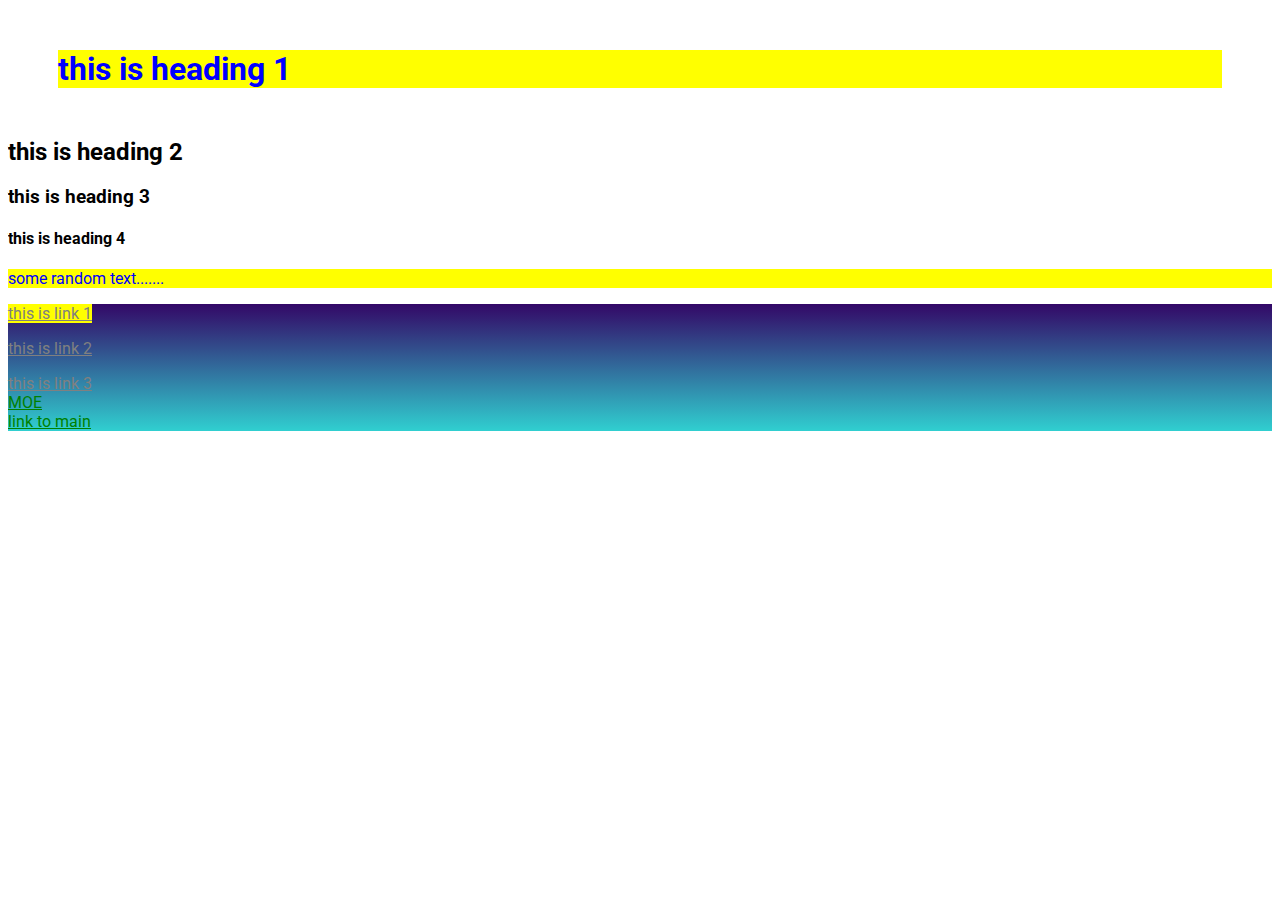
<file: Week02/demo1/index.html>
<!DOCTYPE html>
<html lang="en">

<head>
    <meta charset="UTF-8">
    <meta http-equiv="X-UA-Compatible" content="IE=edge">
    <meta name="viewport" content="width=device-width, initial-scale=1.0">
    <title>Document</title>
    <link rel="preconnect" href="https://fonts.googleapis.com">
    <link rel="preconnect" href="https://fonts.gstatic.com" crossorigin>
    <link href="https://fonts.googleapis.com/css2?family=Roboto:wght@500&display=swap" rel="stylesheet">
    <style>
        body {
            font-family: 'Roboto', sans-serif;
        }

        .blue-color {
            color: blue;
            background-color: yellow;
        }

        h1 {
            margin: 50px;
        }

        a:link {
            color: green;
        }

        a:visited {
            color: grey;
        }

        a:hover {
            color: pink;
        }

        a:active,
        a:focus {
            color: lightblue;
        }

        #apply-gradient {
            background-image: linear-gradient(to top, #30cfd0 0%, #330867 100%);
        }
    </style>
</head>

<body>
    <h1 class="blue-color">this is heading 1</h1>
    <h2 id="main">this is heading 2</h2>
    <h3>this is heading 3</h3>
    <h4>this is heading 4</h4>
    <p class="blue-color">some random text.......</p>

    <div id="apply-gradient">
        <a href="" class="blue-color">this is link 1</a>
        <p>
            <a href="">this is link 2</a>
        </p>
        <a href="">this is link 3</a><br>
        <a href="https://www.moe.gov.sg">MOE</a>
        <br>
        <a href="#main">link to main</a>
    </div>
</body>

</html>
</file>
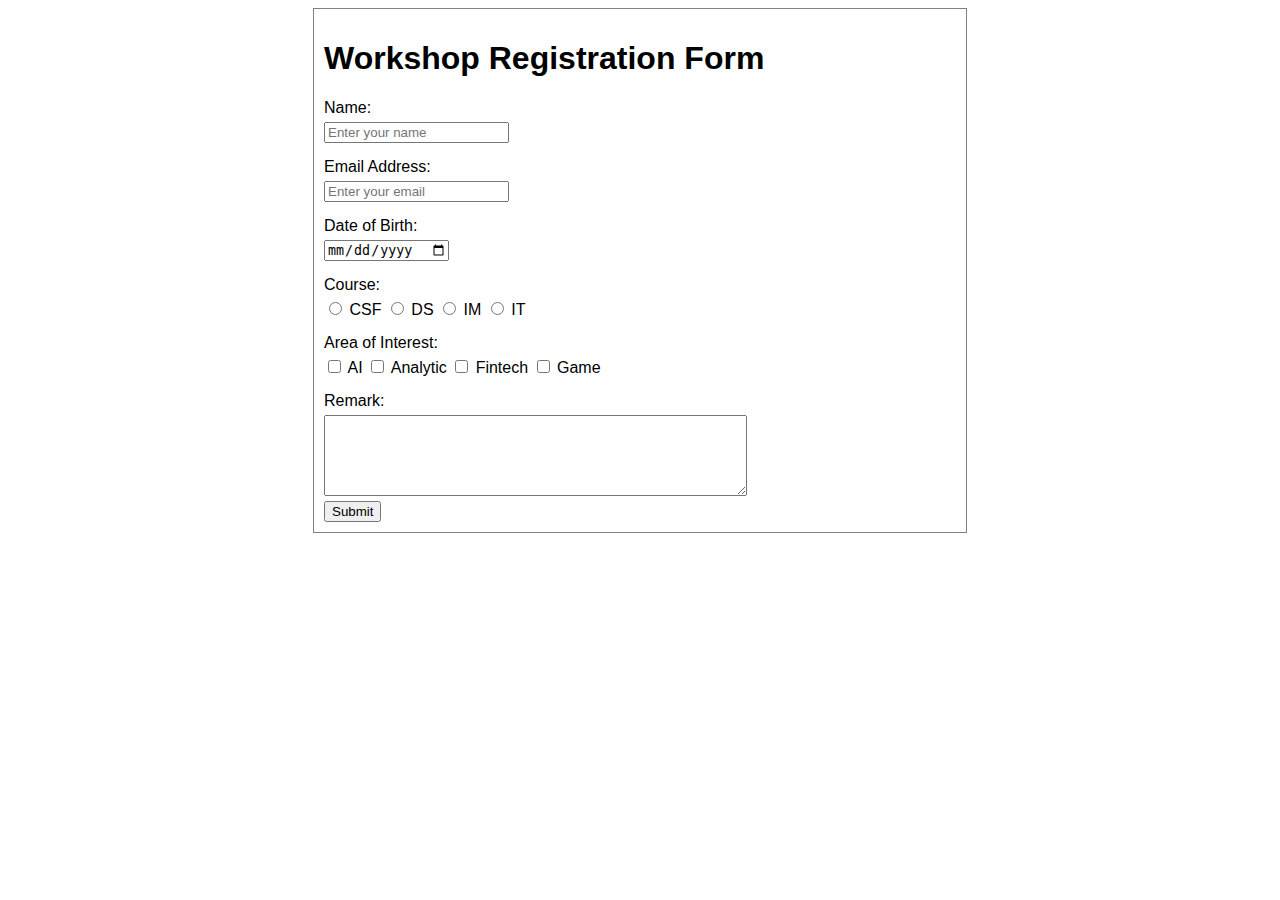
<file: Week03/CA1/index.html>
<!DOCTYPE html>
<html lang="en">

<head>
    <meta charset="UTF-8">
    <meta http-equiv="X-UA-Compatible" content="IE=edge">
    <meta name="viewport" content="width=device-width, initial-scale=1.0">
    <title>Forms</title>
    <style>
        body {
            font-family: Arial, Helvetica, sans-serif;
        }

        form {
            border: grey 1px solid;
            width: 50%;
            margin: auto;
            padding: 10px;
        }

        input[type="text"],
        input[type="email"],
        input[type="date"],
        textarea {
            display: block;
            margin-bottom: 5px;
        }

        .input-label {
            display: block;
            margin-top: 15px;
            margin-bottom: 5px;
        }
    </style>
</head>

<body>
    <form action="">
        <h1>Workshop Registration Form</h1>
        <label for="name" class="input-label">Name:</label>
        <input type="text" placeholder="Enter your name" id="name" required>
        <label for="email" class="input-label">Email Address:</label>
        <input type="email" placeholder="Enter your email" id="email" required>
        <label for="dob" class="input-label">Date of Birth:</label>
        <input type="date" placeholder="Enter your date of birth" id="dob" required>
        <label for="" class="input-label">Course:</label>
        <input type="radio" name="course" id="csf">
        <label for="csf">CSF</label>
        <input type="radio" name="course" id="ds">
        <label for="ds">DS</label>
        <input type="radio" name="course" id="im">
        <label for="im">IM</label>
        <input type="radio" name="course" id="it">
        <label for="it">IT</label>
        <label for="" class="input-label">Area of Interest:</label>
        <input type="checkbox" name="interest" id="ai">
        <label for="ai">AI</label>
        <input type="checkbox" name="interest" id="analytic">
        <label for="analytic">Analytic</label>
        <input type="checkbox" name="interest" id="fintech">
        <label for="fintech">Fintech</label>
        <input type="checkbox" name="interest" id="game">
        <label for="game">Game</label>
        <label for="remark" class="input-label">Remark:</label>
        <textarea name="" id="remark" cols="50" rows="5"></textarea>
        <input type="submit">

    </form>
</body>

</html>
</file>
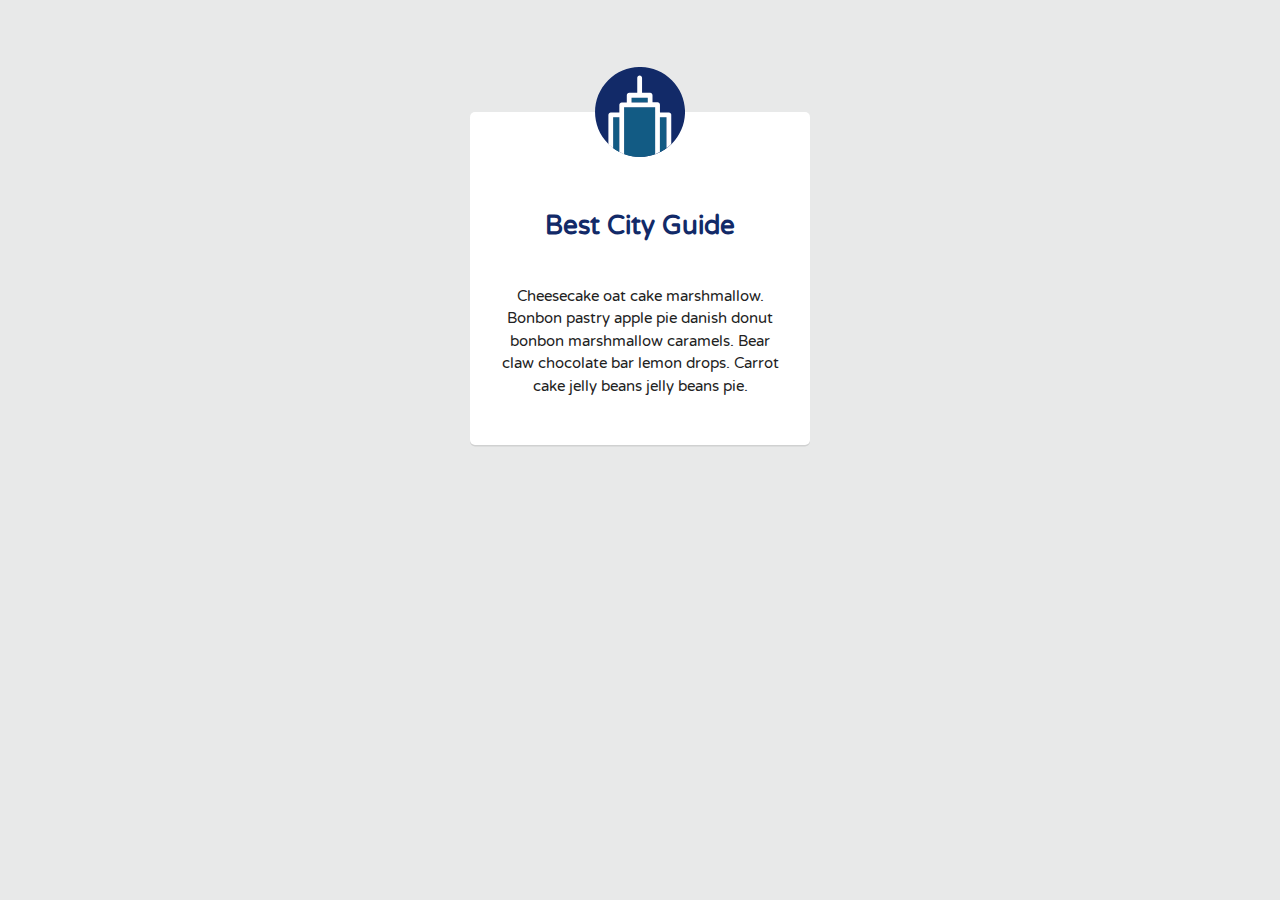
<file: Week03/CA2/index.html>
<!DOCTYPE html>
<html>
<head>
  <title>CA - CSS Positioning</title>
  <link href='https://fonts.googleapis.com/css?family=Varela+Round' rel='stylesheet' type='text/css'>
  <link rel="stylesheet" href="page.css">
  <link rel="stylesheet" href="style.css">
</head>
  <body>
    <div class="card">
      <img class="logo" src="city-logo.svg" alt="logo">
      <h2>Best City Guide</h2>
      <p>Cheesecake oat cake marshmallow. Bonbon pastry apple pie danish donut bonbon marshmallow caramels. Bear claw chocolate bar lemon drops. Carrot cake jelly beans jelly beans pie.</p>
    </div>
  </body>
</html>
</file>
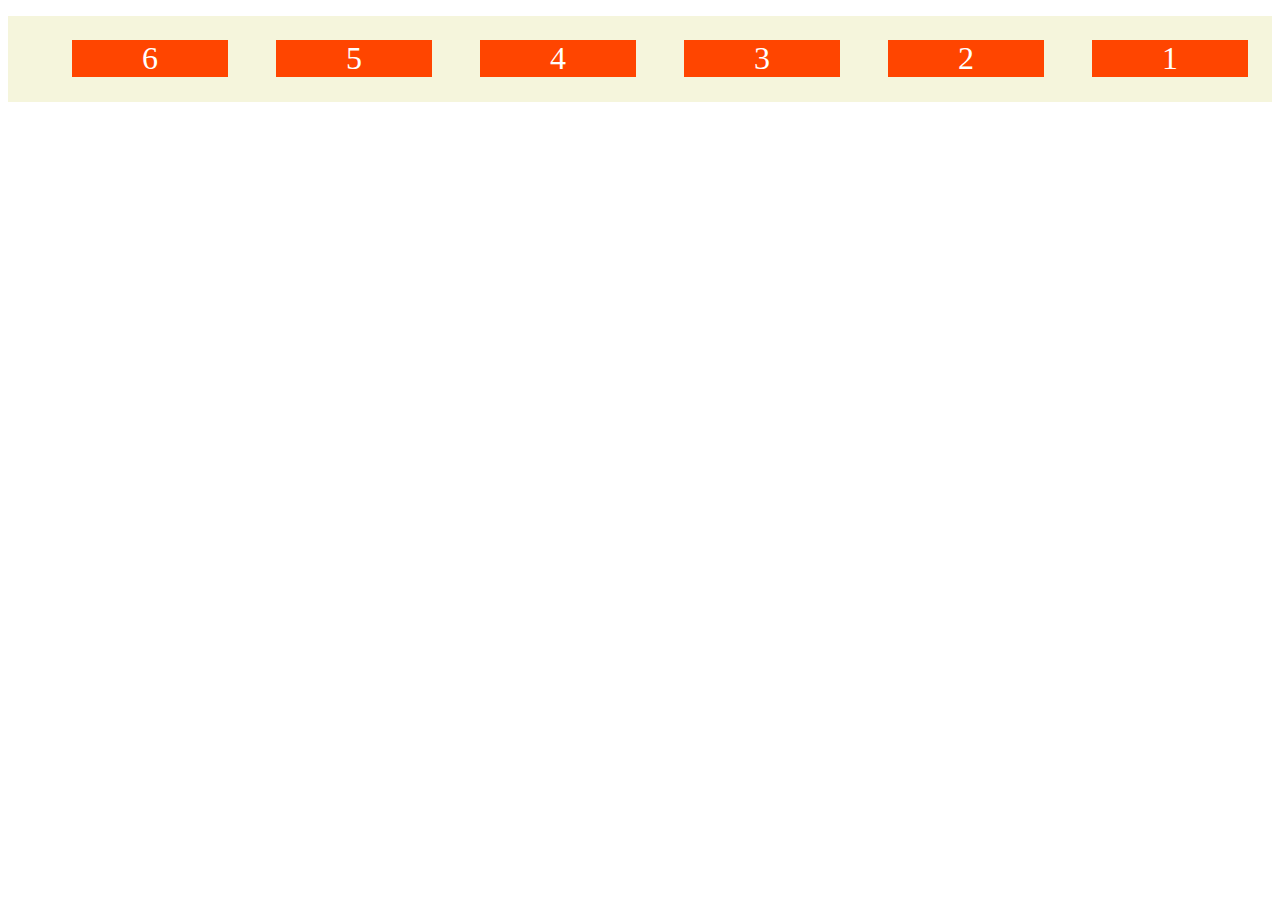
<file: Week03/CA3/index.html>
<!DOCTYPE html>
<html>

<head>
	<meta charset="utf-8">
	<meta name="viewport" content="width=device-width">
	<title>Flex Skeleton</title>
	<link href="style.css" rel="stylesheet" type="text/css" />
</head>

<body>
	<ul class="flex-container">
		<li class="flex-item">1</li>
		<li class="flex-item">2</li>
		<li class="flex-item">3</li>
		<li class="flex-item">4</li>
		<li class="flex-item">5</li>
		<li class="flex-item">6</li>
	</ul>

</body>

</html>
</file>
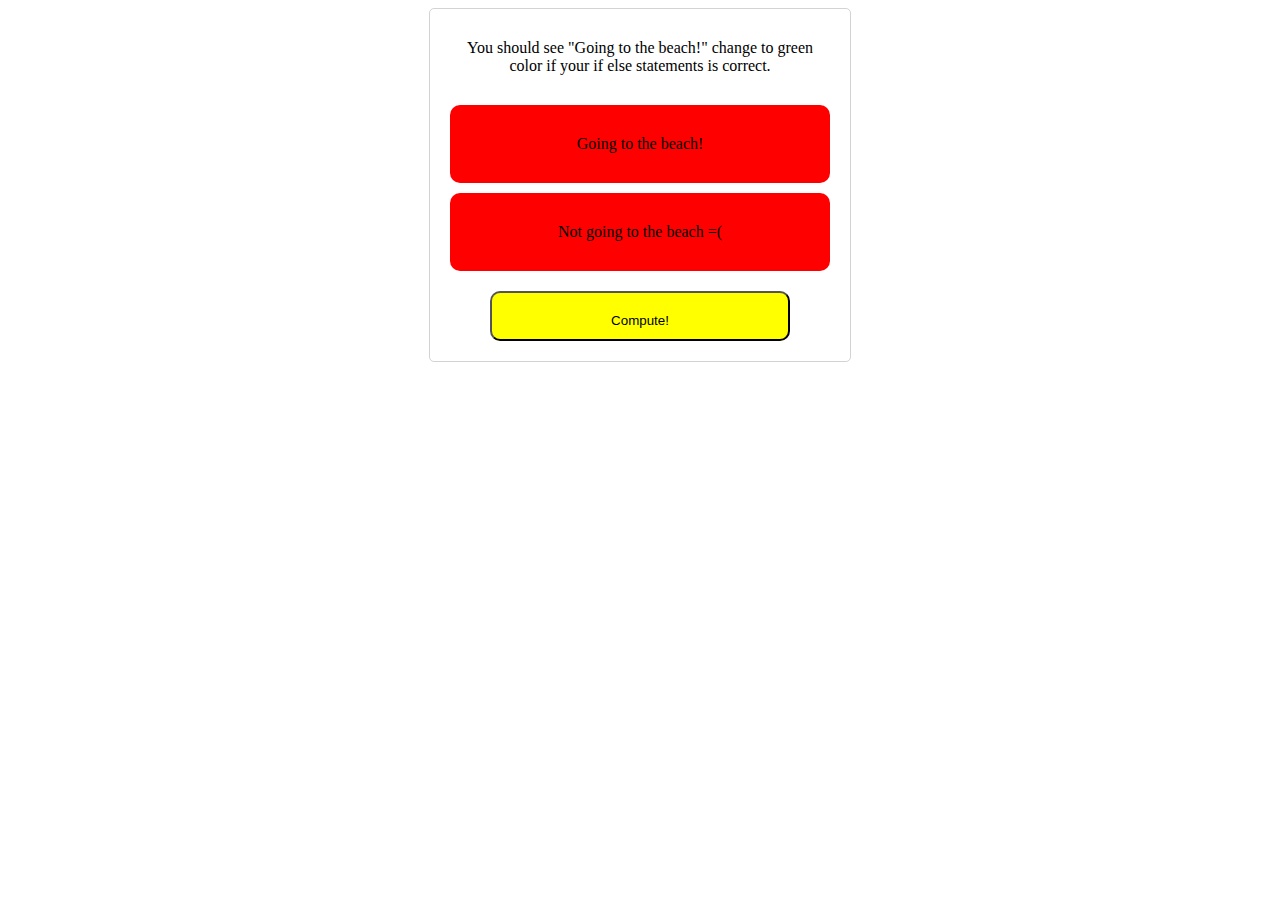
<file: Week06/CA1/index.html>
<!DOCTYPE html>
<html>
  <head>
    <meta charset="utf-8">
    <meta name="viewport" content="width=device-width">
    <title>replit</title>
    <link href="style.css" rel="stylesheet" type="text/css" />
  </head>
  <body>
    <div class="container">
      <div class="explanationText">You should see "Going to the beach!" change to green color if your if else statements is correct.</div>
      <div id = "Going">Going to the beach!</div>
      <div id = "notGoing">Not going to the beach =(</div>
      <div class=btnContainer>
        <button id="compute" class="extra">Compute!</button>
        
      </div>
    </div>
    <script src="script.js"></script>
  </body>
</html>
</file>
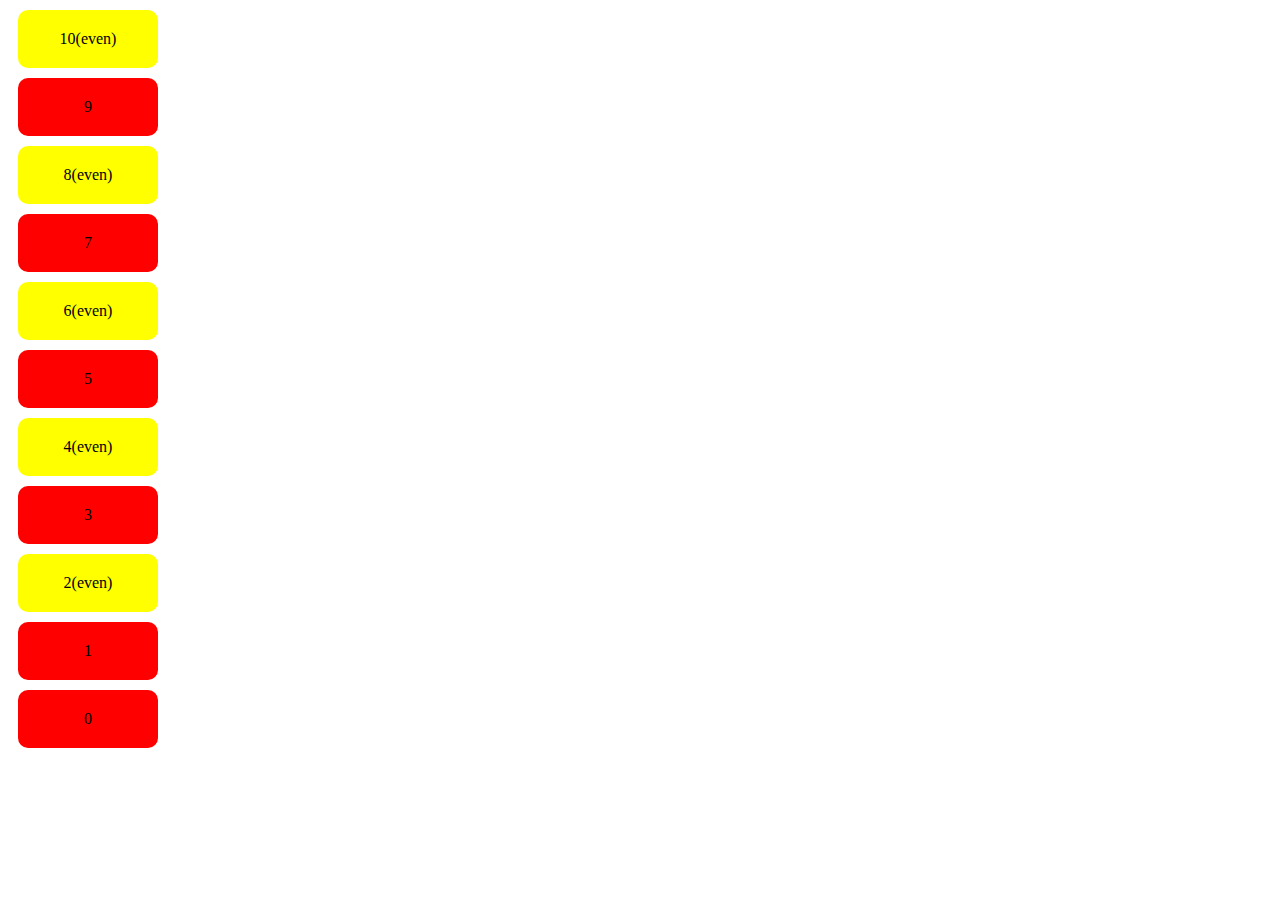
<file: Week06/CA2/index.html>
<!DOCTYPE html>
<html>
  <head>
    <meta charset="utf-8">
    <meta name="viewport" content="width=device-width">
    <title>replit</title>
    <link href="style.css" rel="stylesheet" type="text/css" />
  </head>
  <body>
    
    <script src="script.js"></script>
  </body>
</html>
</file>
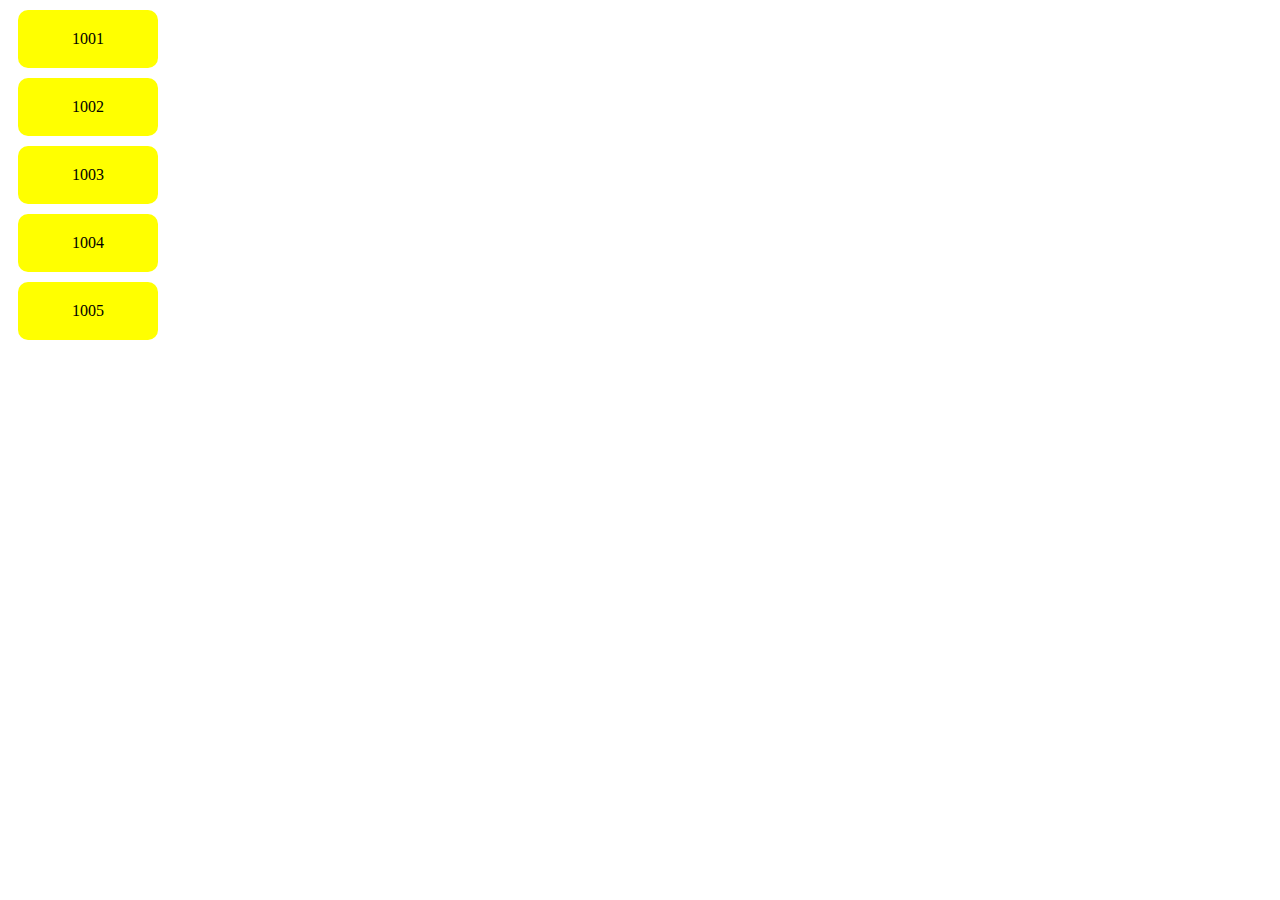
<file: Week06/CA3/index.html>
<!DOCTYPE html>
<html>
  <head>
    <meta charset="utf-8">
    <meta name="viewport" content="width=device-width">
    <title>replit</title>
    <link href="style.css" rel="stylesheet" type="text/css" />
  </head>
  <body>
    <script src="script.js"></script>
  </body>
</html>
</file>
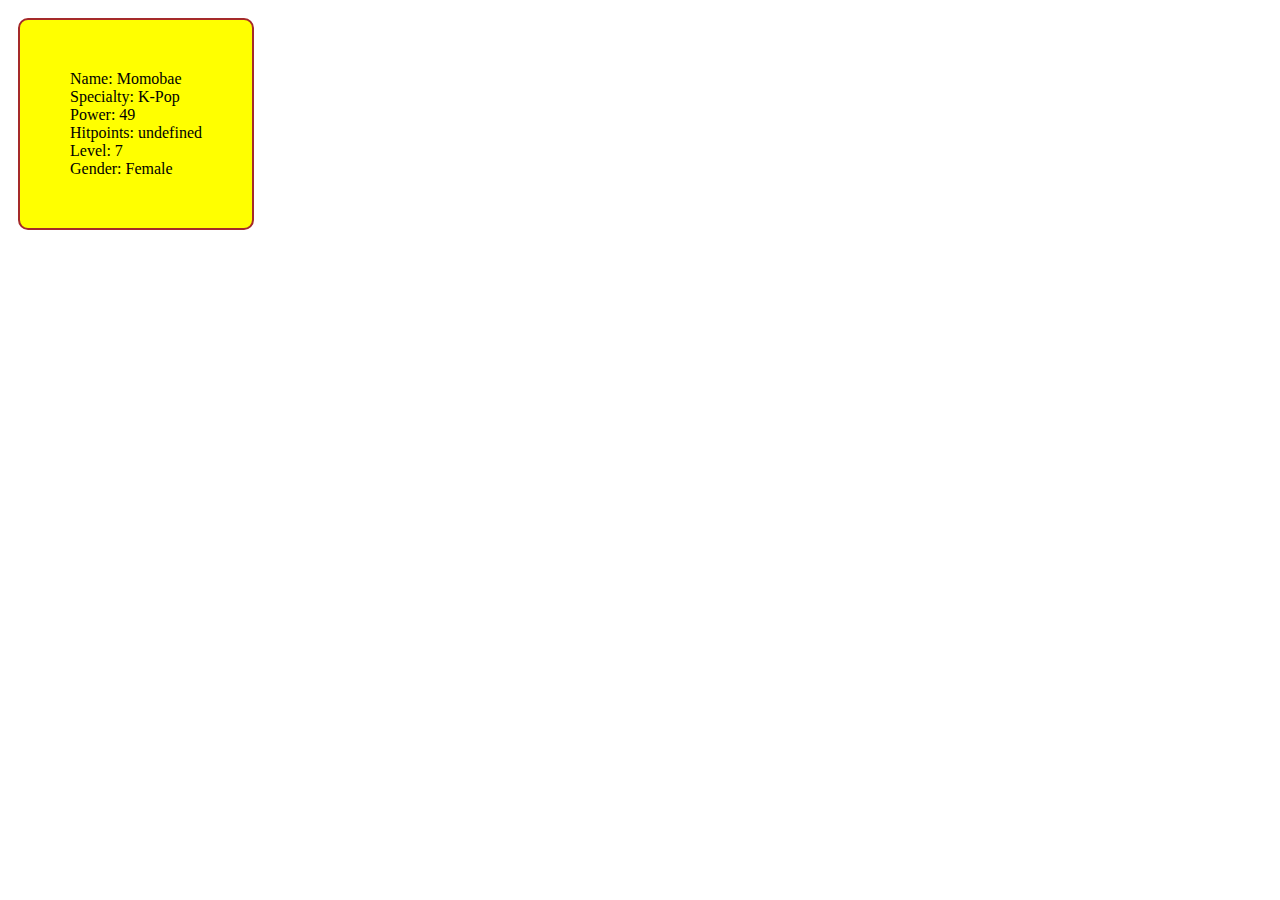
<file: Week06/CA5A/index.html>
<!DOCTYPE html>
<html>
  <head>
    <meta charset="utf-8" />
    <meta name="viewport" content="width=device-width" />
    <title>Literal Object</title>
    <link href="style.css" rel="stylesheet" type="text/css" />
  </head>
  <body>
    <script src="script.js"></script>
  </body>
</html>
</file>
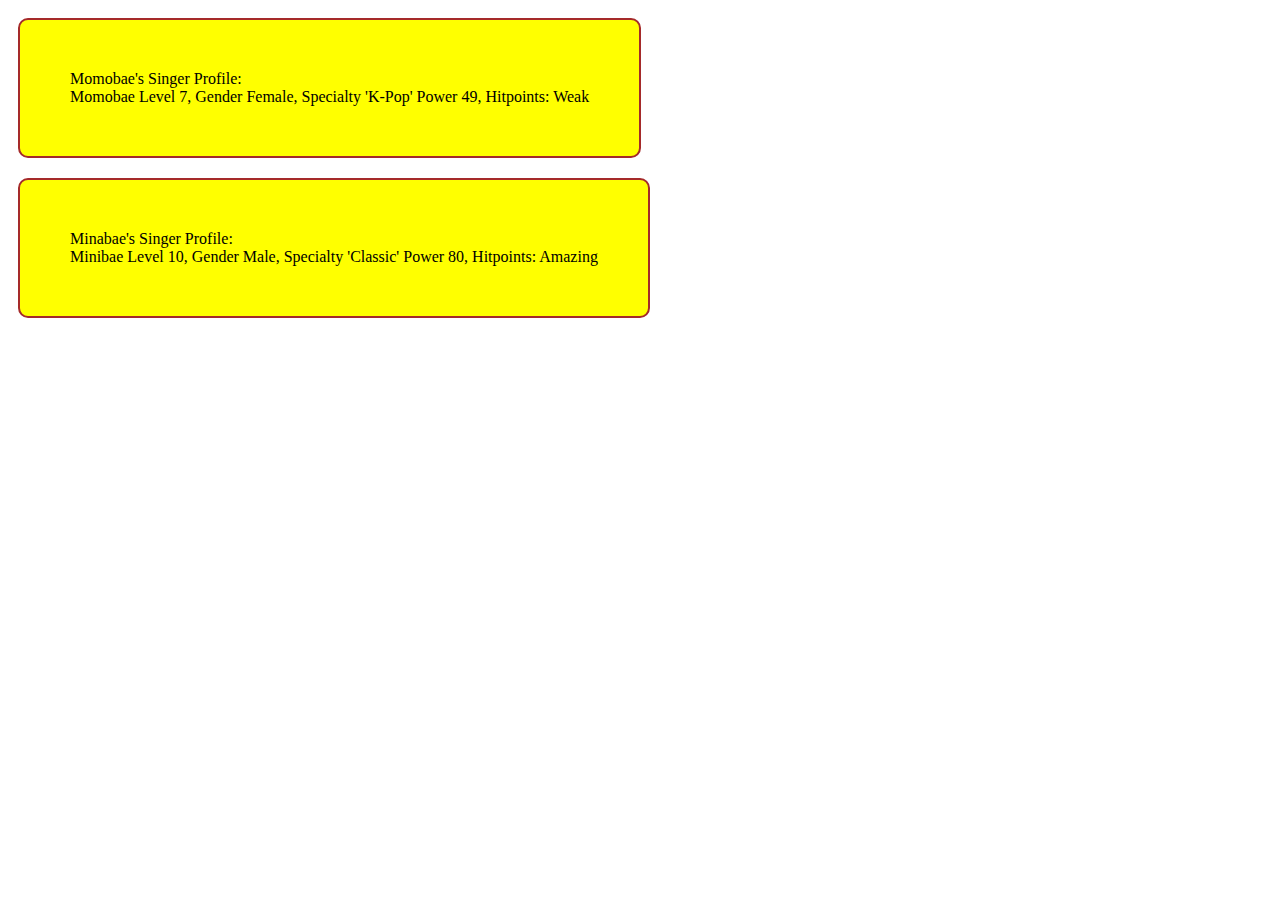
<file: Week06/CA5B/index.html>
<!DOCTYPE html>
<html>
  <head>
    <meta charset="utf-8" />
    <meta name="viewport" content="width=device-width" />
    <title>Function Objects</title>
    <link href="style.css" rel="stylesheet" type="text/css" />
  </head>
  <body>
    <script src="script.js"></script>
  </body>
</html>
</file>
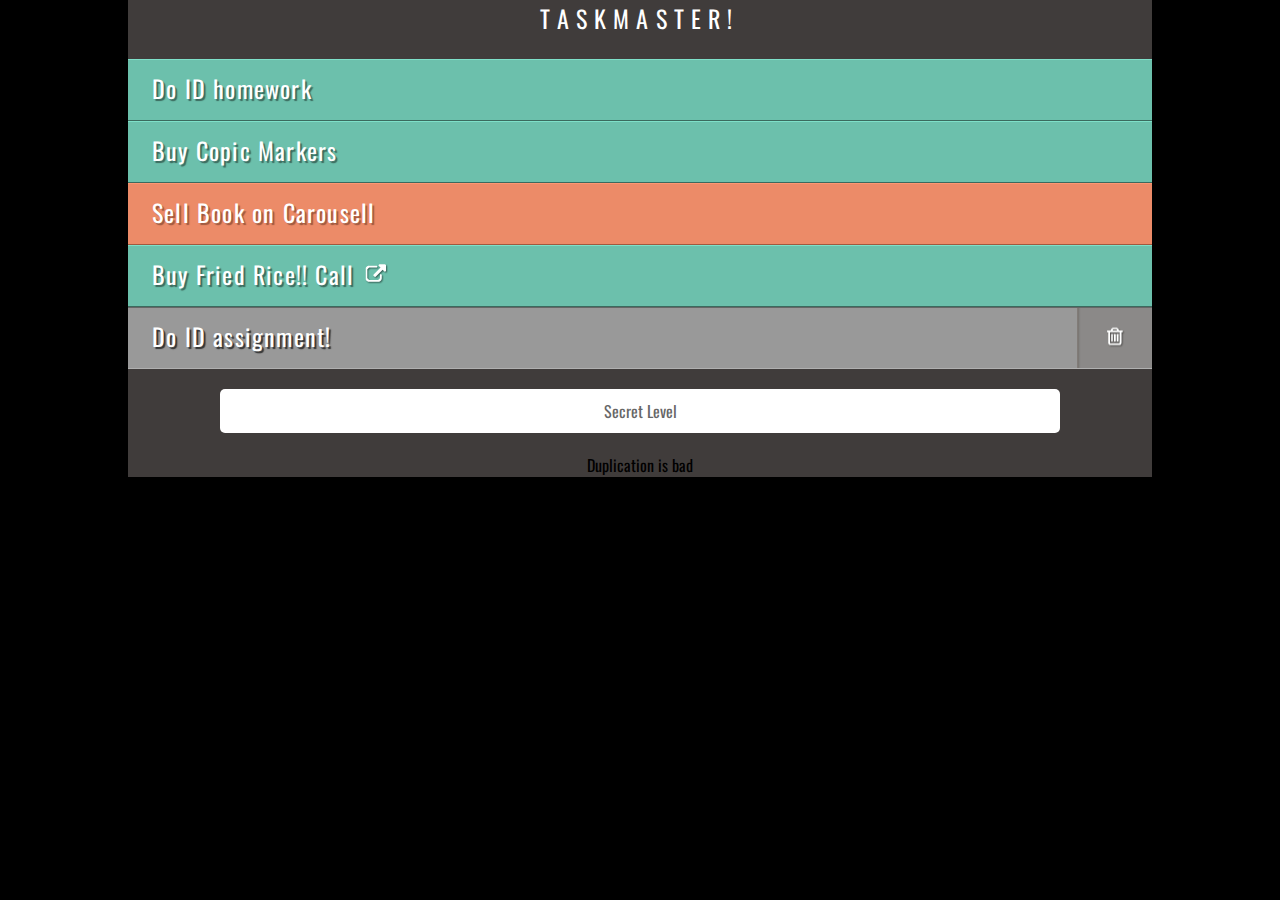
<file: Week06/CA6A/index.html>
<!DOCTYPE html>
<html lang="en">
  <head>
    <title>My ToDo Master</title>
    <meta charset="utf-8" />
    <!-- adding external style sheet-->
    <link rel="stylesheet" href="main.css" />
  </head>

  <body>
    <div id="page">
      <h2>Taskmaster!</h2>
      <ul>
        <li id="one" class="hot marked">Do ID homework</li>
        <li id="two" class="hot">Buy Copic Markers</li>
        <li id="three" class="">Sell Book on Carousell</li>
        <li id="four" class="cool">
          Buy Fried Rice!! <a href="http://google.com">Call</a>
        </li>
        <li id="five" class="complete">Do ID assignment!</li>
      </ul>
      <p class="content">Secret Level</p>
    </div>

    <div id="page">Duplication is bad</div>

    <!-- adding external js scripts at the bottom -->
    <!-- using google cdn version. Requires Internet -->
    <!--<script src="https://ajax.googleapis.com/ajax/libs/jquery/1.12.2/jquery.min.js"></script>-->
    <script src="script.js"></script>
  </body>
</html>
</file>
<file: Week03/CA2/page.css>
* {
	box-sizing: border-box;
}
body {
	color: #222;
	font-family: 'Varela Round', sans-serif;
	line-height: 1.5;
	background: #e8e9e9;
}
h2 {
	color: #122a68;
	font-size: 1.6em;
	margin-top: 1.85em;
	margin-bottom: 0;
}
p {
	margin-bottom: 0;
	font-size: 15px;
}
.card {
	width: 340px;
	text-align: center;
	margin: 80px auto 0;
	padding: 1.5em;
	background: #fff;
  border-radius: 5px;
  box-shadow: 0 1.5px 0 0 rgba(0,0,0,0.1);
  position: relative;
}
.logo {
	width: 90px;
	position: absolute;
	left: 125px;
	top: -45px;
}
</file>
<file: Week03/CA2/style.css>
/* Refer to READMe.MD for CA writeup
/* Complete the challenge by writing CSS below */
</file>
<file: Week03/CA3/style.css>
ul{list-style: none;}
.flex-container {
    align-content: center;
    display: flex;
    background-color: beige;
    flex-direction: row-reverse;
    align-items: center;
    justify-content: center;
}
@media (max-width: 576px) {
    .flex-container {
      background-color: rgb(171, 249, 255);

      flex-flow: column wrap;
      flex-direction: row-reverse;
    }
  }
.flex-item {
   background-color: orangered;
    color: white;
    margin:2%;
    font-size:2em;
    text-align: center;
    flex-basis: 30%;
}
@media (max-width: 576px) {
    .flex-item {
      background-color: rgb(249, 255, 200);
      color: rgb(224, 211, 28);
    }
  }
</file>
<file: Week06/CA1/style.css>
.container {
  width: 400px;
  border: 1px solid lightgray;
  padding: 10px;
  margin: 0 auto;
  border-radius: 5px;
}

#Going {
  padding: 30px;
  background-color: red;
  border-radius: 10px;
  margin: 10px;
  text-align: center;
}

#notGoing {
  padding: 30px;
  background-color: red;
  border-radius: 10px;
  margin: 10px;
  text-align: center;
}

.explanationText {
  padding: 20px;
  text-align: center;
}

.extra {
  width: 300px;
  height: 50px;
  padding: 20px;
  background-color: yellow;
  border-radius: 10px;
  margin: 10px;
  text-align: center;
}

.btnContainer {
  display: flex;
  justify-content: center;
}
</file>
<file: Week06/CA2/style.css>
.even {
  padding: 20px;
  text-align: center;
  border-radius: 10px;
  background-color: yellow;
  width: 100px;
  margin: 10px;
}

.odd {
  padding: 20px;
  text-align: center;
  border-radius: 10px;
  background-color: red;
  width: 100px;
  margin: 10px;
}
</file>
<file: Week06/CA3/style.css>
.mystyle {
  padding: 20px;
  text-align: center;
  border-radius: 10px;
  background-color: yellow;
  width: 100px;
  margin: 10px;
}
</file>
<file: Week06/CA5A/style.css>
.mystyle {
  display: inline-block;
  padding: 50px;
  text-align: left;
  border-radius: 10px;
  background-color: yellow;
  border: 2px;
  border-style: solid;
  border-color: brown;
  margin: 10px;
}
</file>
<file: Week06/CA5B/style.css>
.mystyle {
  display: inline-block;
  padding: 50px;
  text-align: left;
  border-radius: 10px;
  background-color: yellow;
  border: 2px;
  border-style: solid;
  border-color: brown;
  margin: 10px;
}
</file>
<file: Week06/CA6A/main.css>
@import url(http://fonts.googleapis.com/css?family=Oswald);
body {
  background-color: #000;
  font-family: "Oswald", "Futura", sans-serif;
  margin: 0;
  padding: 0;
}
#page {
  background-color: #403c3b;
  margin: 0 auto 0 auto;
  position: relative;
  text-align: center;
  width: 80%;
}

/* Responsive page rules at bottom of style sheet */

h1 {
  background-repeat: no-repeat;
  background-position: center center;
  text-align: center;
  text-indent: -1000%;
  height: 75px;
  line-height: 75px;
  width: 117px;
  margin: 0 auto 0 auto;
  padding: 30px 10px 20px 10px;
}
h2 {
  color: #fff;
  font-size: 24px;
  font-weight: normal;
  text-align: center;
  text-transform: uppercase;
  letter-spacing: 0.3em;
  display: inline-block;
  margin: 0 0 23px 0;
}
h2 span {
  background-color: #fff;
  color: #000;
  font-size: 12px;
  text-align: center;
  letter-spacing: 0;
  display: inline-block;
  position: relative;
  border-radius: 50%;
  top: -5px;
  height: 22px;
  width: 26px;
  padding: 4px 0 0 0;
}
ul {
  border: none;
  padding: 0;
  margin: 0;
}
li {
  background-color: #ec8b68;
  color: #fff;
  border-top: 1px solid #fe9772;
  border-bottom: 1px solid #9f593f;
  font-size: 24px;
  letter-spacing: 0.05em;
  list-style-type: none;
  text-shadow: 2px 2px 1px #9f593f;
  text-align: left;
  height: 50px;
  padding-left: 1em;
  padding-top: 10px;
}
li a {
  color: #fff;
  background-image: url("images/icon-link.png");
  background-position: right, center;
  background-repeat: no-repeat;
  text-decoration: none;
  padding-right: 36px;
}
li.complete a {
  background-image: none;
}
p {
  background-color: #fff;
  color: #666;
  padding: 10px;
  display: inline-block;
  margin: 20px auto 20px auto;
  width: 80%;
  border-radius: 5px;
  text-align: center;
}
.hot {
  background-color: #d7666b;
  color: #fff;
  text-shadow: 2px 2px 1px #914141;
  border-top: 1px solid #e99295;
  border-bottom: 1px solid #914141;
}
.cool {
  background-color: #6cc0ac;
  color: #fff;
  text-shadow: 2px 2px 1px #3b6a5e;
  border-top: 1px solid #7ee0c9;
  border-bottom: 1px solid #3b6a5e;
}
.complete {
  background-color: #999;
  color: #fff;
  background-image: url("images/icon-trash.png");
  background-position: right, center;
  background-repeat: no-repeat;
  border-top: 1px solid #666;
  border-bottom: 1px solid #b0b0b0;
  text-shadow: 2px 2px 1px #333;
}
.complete a {
  display: block;
}
.favorite {
  background-image: url("images/icon-heart.png");
  background-position: right, center;
  background-repeat: no-repeat;
}

.marked {
  border-left: 5px solid white;
}
</file>
